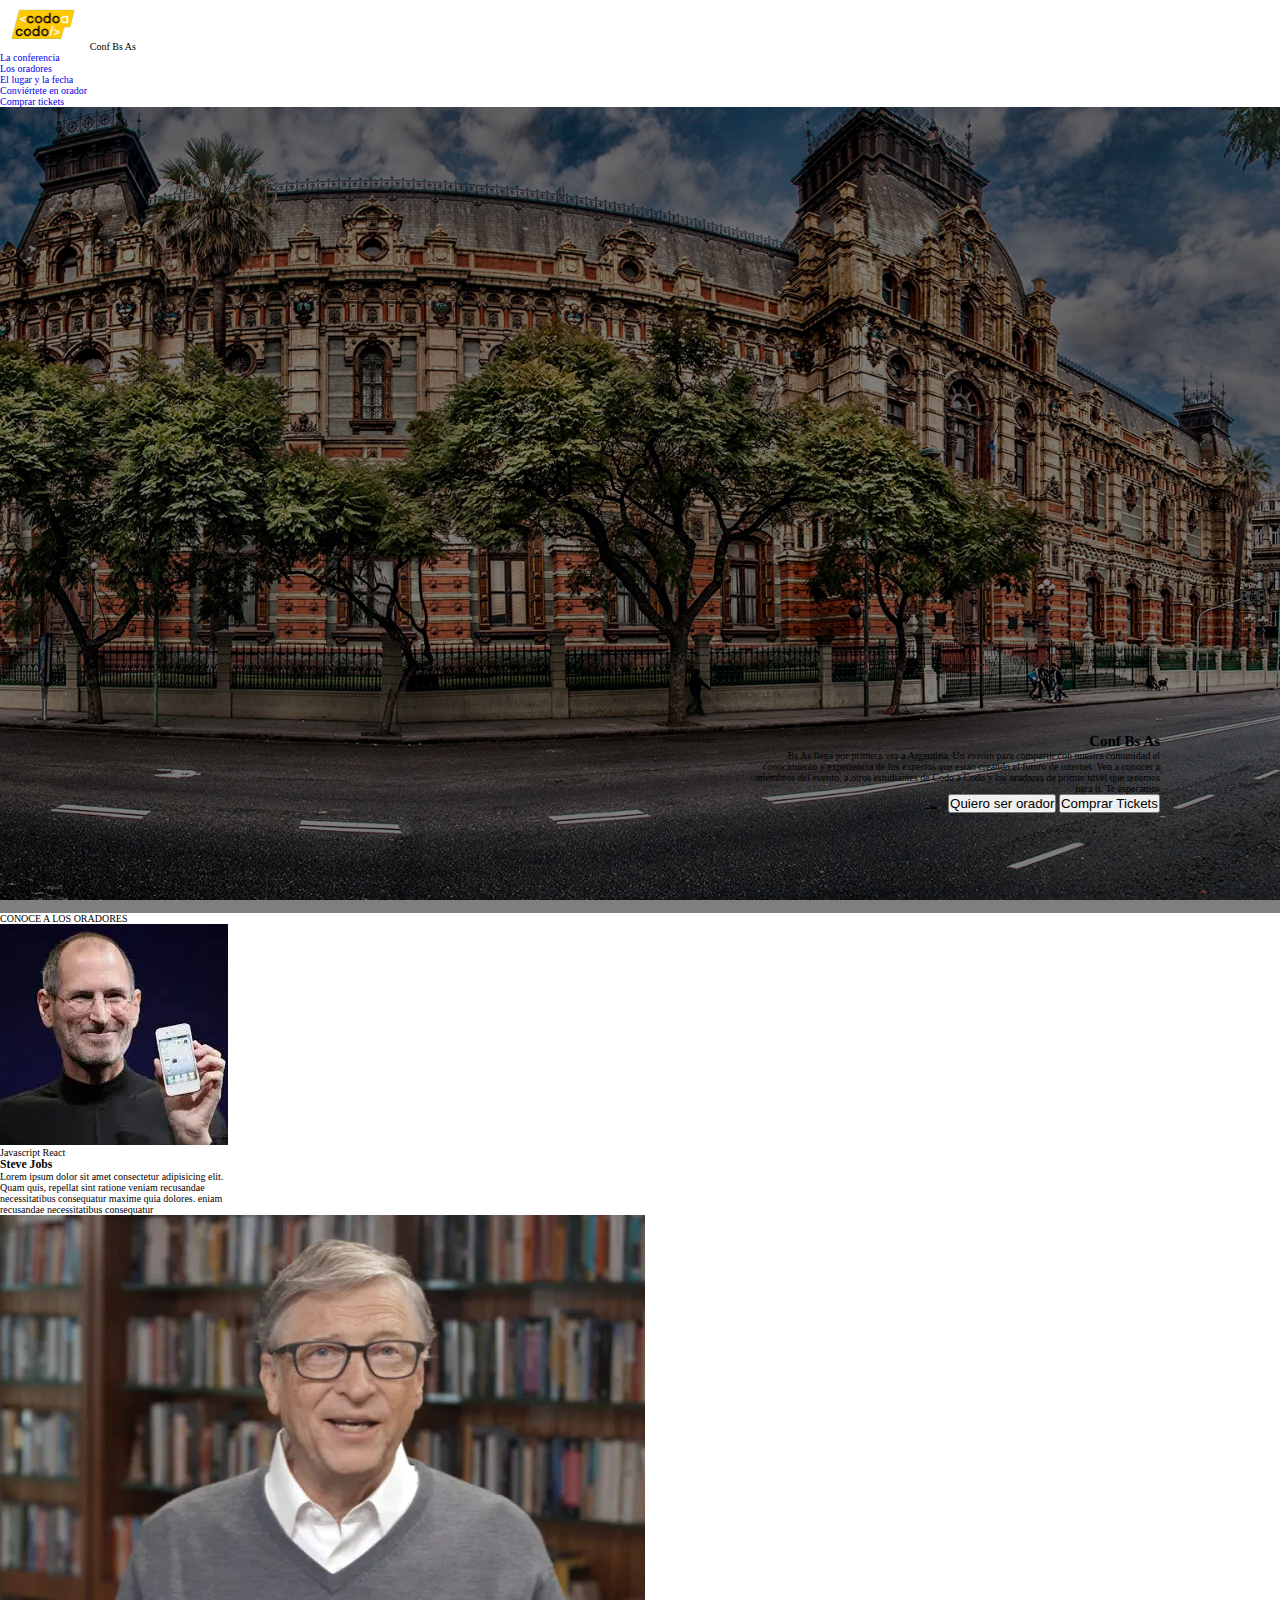
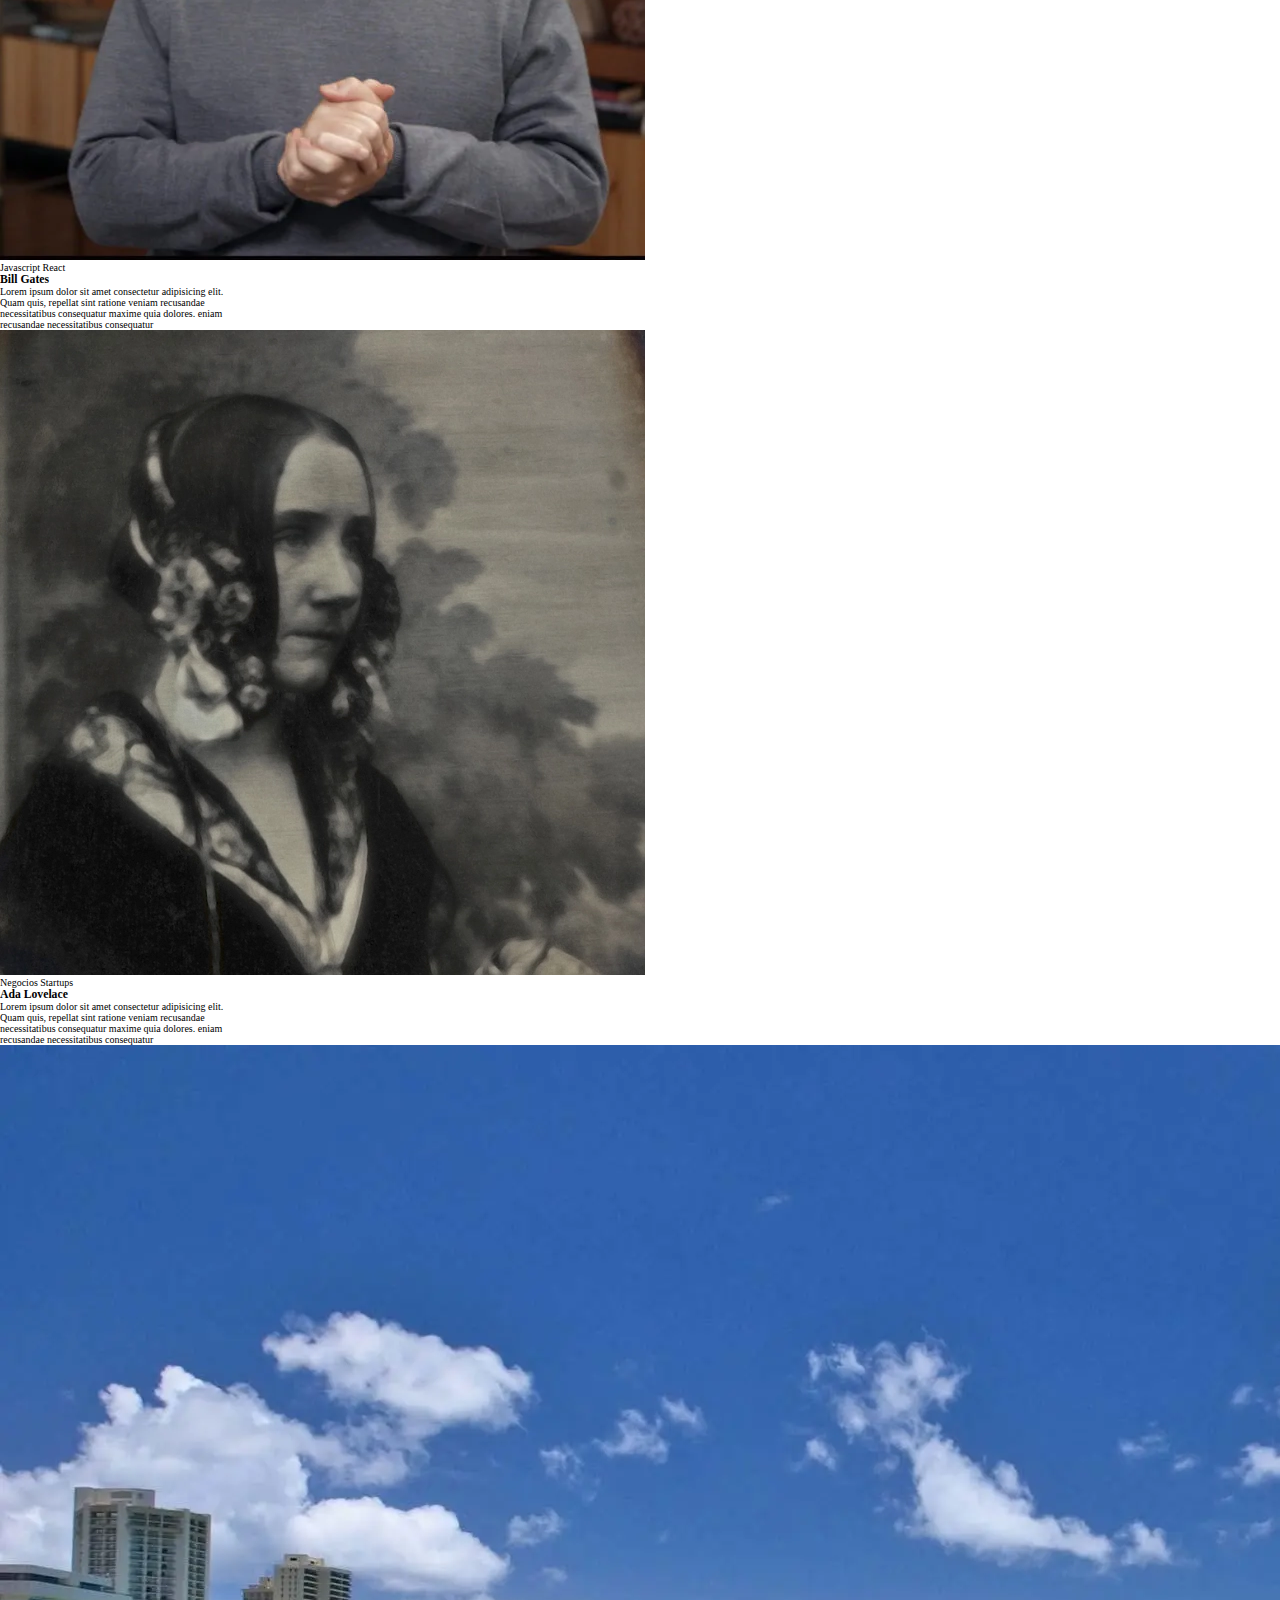
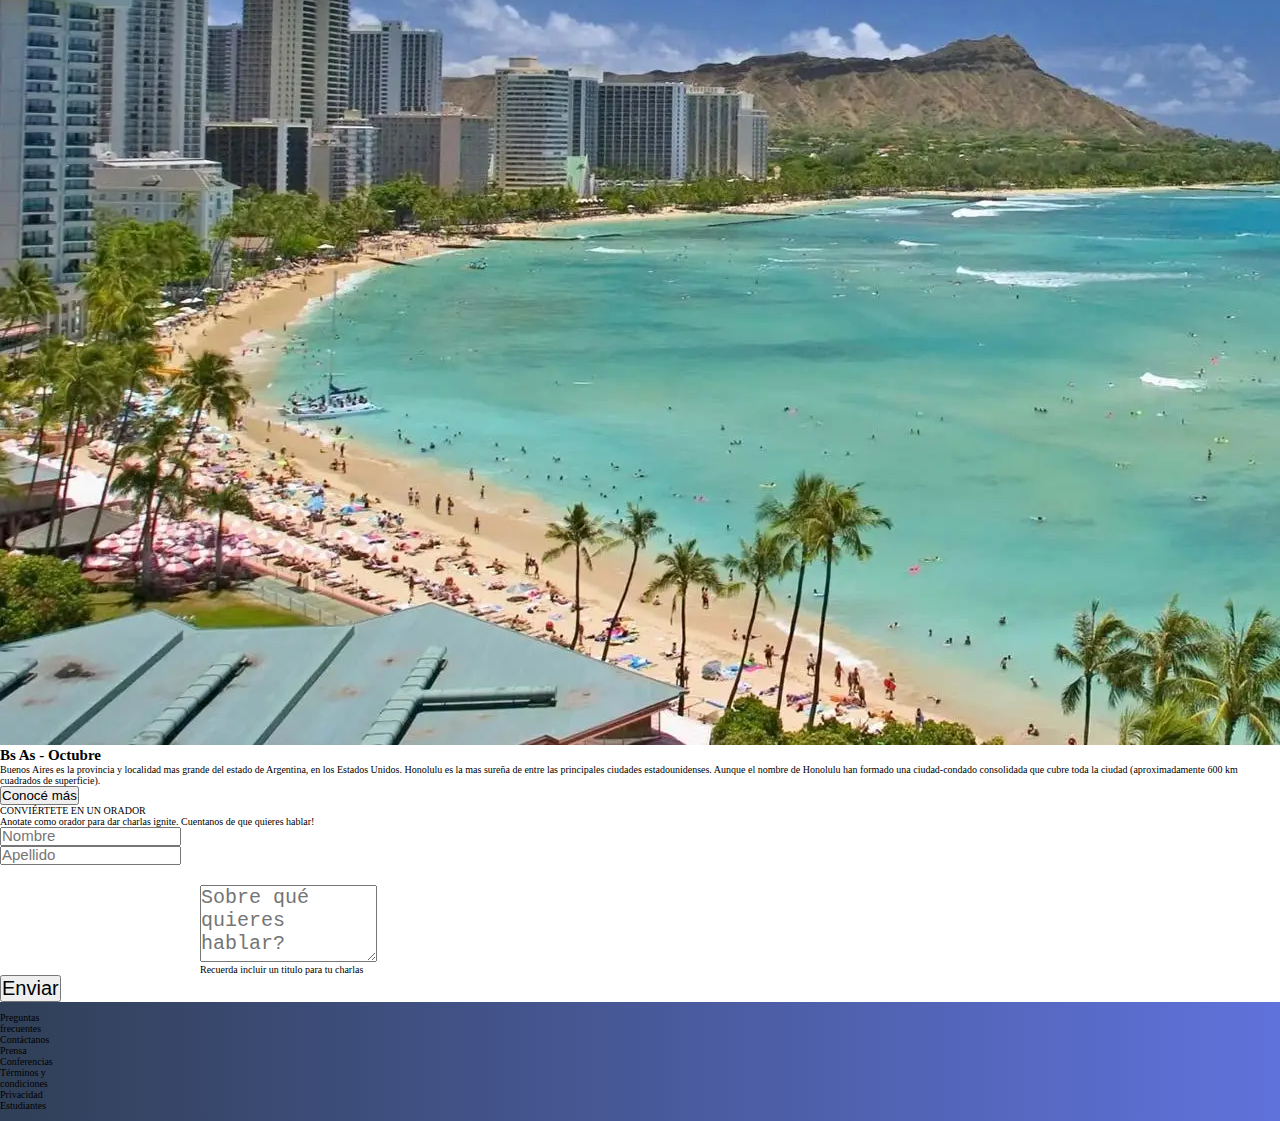
<file: index.html>
<!DOCTYPE html>
<html lang="en">
<head>
    <meta charset="UTF-8">
    <meta http-equiv="X-UA-Compatible" content="IE=edge">
    <meta name="viewport" content="width=device-width, initial-scale=1.0">
    <link href="https://cdn.jsdelivr.net/npm/bootstrap@5.0.2/dist/css/bootstrap.min.css" rel="stylesheet" integrity="sha384-EVSTQN3/azprG1Anm3QDgpJLIm9Nao0Yz1ztcQTwFspd3yD65VohhpuuCOmLASjC" crossorigin="anonymous">
    <link rel="stylesheet" href="./css/style.css">
    <title>Proyecto Integrador codo a codo</title>
</head>
<body>

  <nav class="navbar navbar-expand-lg navbar-dark bg-dark">
        <div class="container">
          <img src="./assets/icons/codoacodo.png" alt="logo codo a codo"  height="50px" class="d-inline-block align-text-top">
            <span class="text-white fs-3">Conf Bs As</span>     
          <div class="collapse navbar-collapse d-flex justify-content-end" id="navbarNav">
            <ul class="navbar-nav fs-4">
              <li class="nav-item">
                <a class="nav-link active " aria-current="page" href="#">La conferencia</a>
              </li>
              <li class="nav-item">
                <a class="nav-link " href="#">Los oradores</a>
              </li>
              <li class="nav-item">
                <a class="nav-link " href="#">El lugar y la fecha</a>
              </li>
              <li class="nav-item">
                <a class="nav-link" href="./pages/convierteteEnOrador.html">Conviértete en orador</a>
              </li>
              <li class="nav-item">
                <a class="nav-link text-success active fw-bold" href="#">Comprar tickets</a>
              </li>
            </ul>
          </div>
        </div>
  </nav>
     <main>
      <section class="principal">
              <div class="principal_subcontainer">
                <div>
                  <h2 class="text-white fs-1 principal_titulo">Conf Bs As</h2>
                </div>
                <div>
                <p class="text-white fs-4">Bs As llega por primera vez a Argentina. Un evento para compartir con nuestra comunidad el conocimiento y experiencia de los expertos que estan creando el futuro de internet. Ven a conocer a miembros del evento, a otros estudiantes de Codo a Codo y los oradores de primer nivel que tenemos para ti. Te esperamos</p>
              </div>
                <div>
                  <button class="btn btn-outline-light btn-lg">Quiero ser orador</button> 
                  <button class="btn btn-success btn-lg">Comprar Tickets</button>
                </div>
              </div>
      </section>
      <section class="principal2">
        <div class="principal2_subcontainer">
          <span class="fs-4 d-block text-center p-1 ">CONOCE A LOS</span>
          <span class="fs-1 text-center d-block">ORADORES</span> 
        </div>
        <div class="row justify-content-center gap-4 ms-0 me-0 mb-5">
              <div class="card ajusteCard col-4 ps-0 pe-0" style="width: 25rem;">
                <img src="./assets/steve (1).webp" class="card-img-top" alt="Steve Jobs">
                <div class="card-body">
                  <span class="bg-warning fw-bold me-1 d-inline-block p-1" style="border-radius:5px">Javascript</span>
                  <span class="bg-info fw-bold text-white d-inline-block p-1" style="border-radius:5px">React</span>
                  <h3 class="card-title">Steve Jobs</h3>
                  <p class="card-text text-start">Lorem ipsum dolor sit amet consectetur adipisicing elit. Quam quis, repellat sint ratione veniam recusandae necessitatibus consequatur maxime quia dolores. eniam recusandae necessitatibus consequatur </p>
                </div>
              </div>
            
              <div class="card ajusteCard col-4 ps-0 pe-0" style="width: 25rem;">
                <img src="./assets/bill.webp" class="card-img-top" alt="Bill Gates">
                <div class="card-body">
                  <span class="bg-warning fw-bold me-1 d-inline-block p-1" style="border-radius:5px">Javascript</span>
                  <span class="bg-info fw-bold text-white d-inline-block p-1" style="border-radius:5px">React</span>
                  <h3 class="card-title">Bill Gates</h3>
                  <p class="card-text text-start">Lorem ipsum dolor sit amet consectetur adipisicing elit. Quam quis, repellat sint ratione veniam recusandae necessitatibus consequatur maxime quia dolores. eniam recusandae necessitatibus consequatur </p>
                </div>
              </div>

              <div class="card ajusteCard pe-0 col-4 ps-0 pe-0" style="width: 25rem;">
                <img src="./assets/ada.webp" class="card-img-top" alt="Ada Lovelace">
                <div class="card-body">
                  <span class="bg-secondary text-white fw-bold me-1 d-inline-block p-1" style="border-radius:5px">Negocios</span>
                  <span class="bg-danger fw-bold text-white d-inline-block p-1" style="border-radius:5px">Startups</span>
                  <h3 class="card-title">Ada Lovelace</h3>
                  <p class="card-text text-start">Lorem ipsum dolor sit amet consectetur adipisicing elit. Quam quis, repellat sint ratione veniam recusandae necessitatibus consequatur maxime quia dolores. eniam recusandae necessitatibus consequatur </p>
                </div>
              </div>
            

        </div>  

        
      </section>
      <section class="mb-4" >
          <div class="row ms-0 me-0">
              <div class="col-6 pe-0 ps-0">
                <img src="./assets/honolulu.webp" alt="imágen de playa" class="img-fluid">
              </div>
              <div class="col-6 pe-0 ps-0 bg-secondary">
                <div class="text-white m-4">  
                  <h2 class="">Bs As - Octubre</h2>
                  <p class="fs-4">Buenos Aires es la provincia y localidad mas grande del estado de Argentina, en los Estados Unidos. Honolulu es la mas sureña de entre las principales ciudades estadounidenses. Aunque el nombre de Honolulu han formado una ciudad-condado consolidada que cubre toda la ciudad (aproximadamente 600 km cuadrados de superficie).</p>
                  <button class="btn btn-outline-light btn-lg">Conocé más</button>
                </div>
              </div>
          </div>
      </section>
      <section>
        <div class="principal2_subcontainer">
          <span class="fs-4 d-block text-center p-1">CONVIÉRTETE EN UN</span>
          <span class="fs-1 text-center d-block">ORADOR</span> 
          <p class="text-center fs-4">Anotate como orador para dar <span class="subrayadoEspecial">charlas ignite</span>. Cuentanos de que quieres hablar!</p>
        </div>
        <form class="container ps-4 pe-5">
        <div class="row justify-content-center">
          <div class="col-6 sizeInput">
            <input type="text" class="form-control" placeholder="Nombre" aria-label="First name">
          </div>
          <div class="col-6 sizeInput">
            <input type="text" class="form-control" placeholder="Apellido" aria-label="Last name">
          </div>
        </div>
        <div class="row justify-content-center">
          <div class="col sizeTextArea"> 
            <textarea name="descripciónTemaGenerico" id="descripciónTemaGenerico" cols="20" rows="5" class="form-control" placeholder="Sobre qué quieres hablar?" aria-label="First name"></textarea>
            <div id="recordatorioTematica" class="form-text">Recuerda incluir un titulo para tu charlas</div>
          </div>
        </div>
        <div class="row justify-content-center mb-4">
          <div class="d-grid sizeButton mt-3">
              <button class="btn btn-success btn-lg agrandarBoton">Enviar</button>
          </div>
        </div>
      </form>
      </section>

    </main> 
   
    <footer class="container-fluid me-0 ms-0 ps-0 pe-0 ">
            <ul class="navbar d-flex justify-content-center align-items-center flex-row fs-5 estiloul mb-0 text-white">
              <li class="nav-item  widthPalabralarga">Preguntas frecuentes</li>
              <li class="nav-item ">Contáctanos</li>
              <li class="nav-item ">Prensa</li>
              <li class="nav-item ">Conferencias</li>
              <li class="nav-item  widthPalabralarga">Términos y condiciones</li>
              <li class="nav-item ">Privacidad</li>
              <li class="nav-item ">Estudiantes</li>
            </ul>
     </footer>
    <script src="https://cdn.jsdelivr.net/npm/bootstrap@5.0.2/dist/js/bootstrap.bundle.min.js" integrity="sha384-MrcW6ZMFYlzcLA8Nl+NtUVF0sA7MsXsP1UyJoMp4YLEuNSfAP+JcXn/tWtIaxVXM" crossorigin="anonymous"></script>
</body>
</html>
</file>
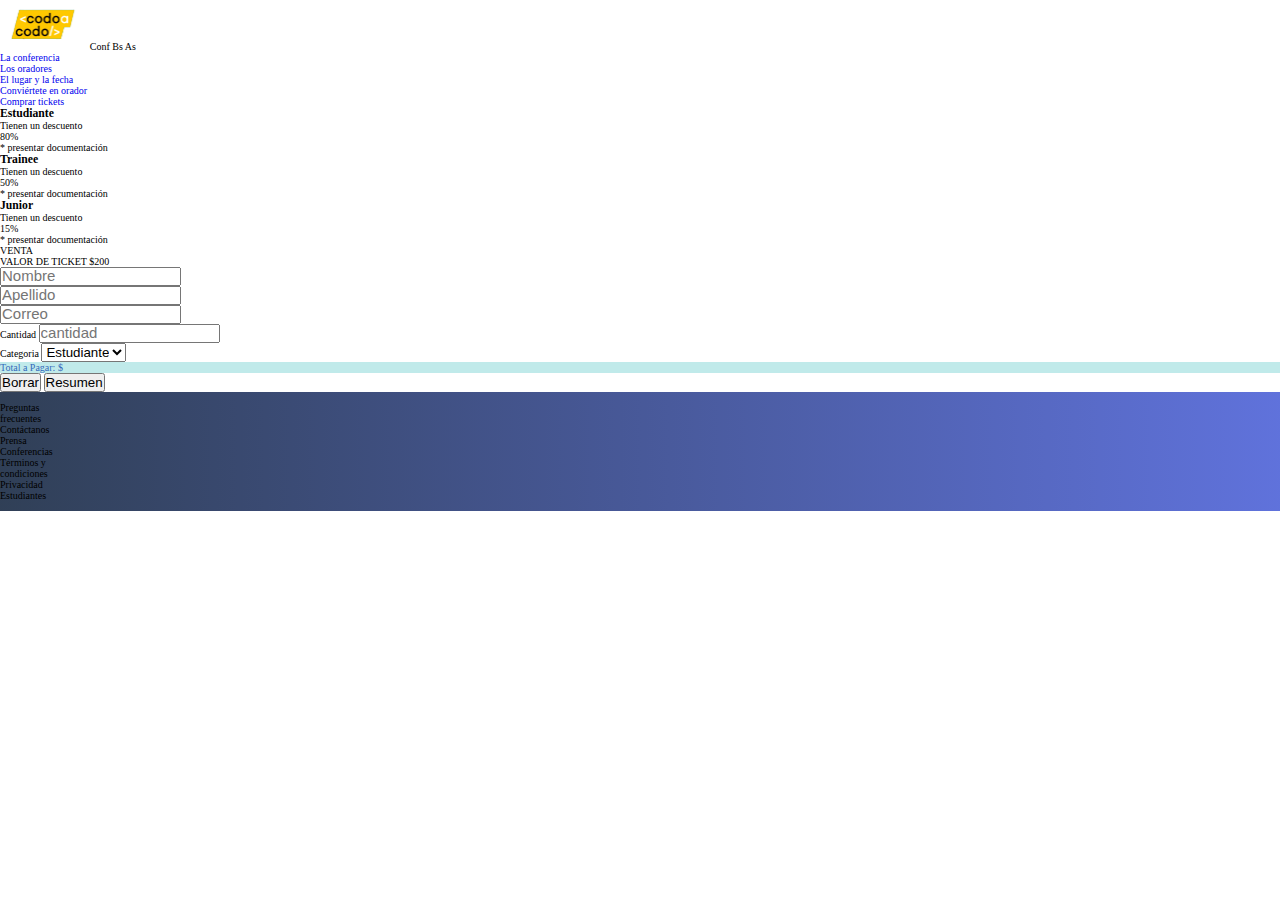
<file: pages/convierteteEnOrador.html>
<!DOCTYPE html>
<html lang="en">
<head>
    <meta charset="UTF-8">
    <meta http-equiv="X-UA-Compatible" content="IE=edge">
    <meta name="viewport" content="width=device-width, initial-scale=1.0">
    <link href="https://cdn.jsdelivr.net/npm/bootstrap@5.0.2/dist/css/bootstrap.min.css" rel="stylesheet" integrity="sha384-EVSTQN3/azprG1Anm3QDgpJLIm9Nao0Yz1ztcQTwFspd3yD65VohhpuuCOmLASjC" crossorigin="anonymous">
    <link rel="stylesheet" href="../css/style.css">
    <title>Proyecto Integrador codo a codo</title>
</head>
<body>

  <nav class="navbar navbar-expand-lg navbar-dark bg-dark">
        <div class="container">
          <img src="../assets/icons/codoacodo.png" alt="logo codo a codo"  height="50px" class="d-inline-block align-text-top">
            <span class="text-white fs-3">Conf Bs As</span>     
          <div class="collapse navbar-collapse d-flex justify-content-end" id="navbarNav">
            <ul class="navbar-nav fs-4">
              <li class="nav-item">
                <a class="nav-link" aria-current="page" href="../index.html">La conferencia</a>
              </li>
              <li class="nav-item">
                <a class="nav-link " href="#">Los oradores</a>
              </li>
              <li class="nav-item">
                <a class="nav-link " href="#">El lugar y la fecha</a>
              </li>
              <li class="nav-item">
                <a class="nav-link active" href="./pages/convierteteEnOrador.html">Conviértete en orador</a>
              </li>
              <li class="nav-item">
                <a class="nav-link text-success active fw-bold" href="#">Comprar tickets</a>
              </li>
            </ul>
          </div>
        </div>
  </nav>
     <main class="container">
        <div class="d-flex justify-content-center gap-3 text-center mt-5">
            <div class="border  border-info p-4 ">
                <h3>Estudiante</h3>
                <p class="fs-4">Tienen un descuento</p>
                <p class="fw-bold fs-4">80%</p>
                <p class="fs-5"> * presentar documentación</p>
            </div>
            <div class="border  border-info p-4 ">
                <h3>Trainee</h3>
                <p class="fs-4">Tienen un descuento</p>
                <p class="fw-bold fs-4">50%</p>
                <p class="fs-5 fw-light"> * presentar documentación</p>
            </div>
            <div class="border  border-warning p-4">
                <h3>Junior</h3>
                <p class="fs-4">Tienen un descuento</p>
                <p class="fw-bold fs-4">15%</p>
                <p class="fs-5 fw-light"> * presentar documentación</p>
            </div>
        </div>
        <p class="text-center fs-5 mt-2 mb-0">VENTA</p>
        <p class="text-center fs-1">VALOR DE TICKET $200</p>
        
        <form action="">
        
        <div class="row g-3 justify-content-center ">
            <div class="w-25 input-group-lg">
              <input type="text" class="form-control" placeholder="Nombre" aria-label="Nombre" id="nombre">
            </div>
            <div class="w-25 input-group-lg">
              <input type="text" class="form-control" placeholder="Apellido" aria-label="Apellido" id="apellido">
            </div>
        </div>    
        
        <div class="row g-3 justify-content-center mt-2">
            <div class="w-50 input-group-lg">
              <input type="email" class="form-control" placeholder="Correo" aria-label="Correo" id="email">
            </div>    
        </div>
        <div class="row g-3 justify-content-center mt-2">
            <div class="w-25 input-group-lg">
              <label for="cantidad" class="form-label fs-4">Cantidad</label>
              <input type="number" class="form-control" id="cantidad" placeholder="cantidad" id="cantidad">
            </div> 
            <div class="w-25 input-group-lg">
                <label for="cantidad" class="form-label fs-4">Categoria</label>

                <select class="form-select" aria-label="Default select example" id="categoria">
                    <option selected>Estudiante</option>
                    <option value="Trainee">Trainee</option>
                    <option value="Junior">Junior</option>
                  </select>
            </div> 
               
        </div>
        <div class="row g-3 justify-content-center mt-2 ">
            <div class="w-50 fondoTotal">
                <p class="p-3 mb-0 fs-4" id="total">Total a Pagar: $</p>
            </div>               
        </div>

        <div class="d-flex gap-2 justify-content-center mt-5 mb-4">
          <button class="btn btn-success w-25 btn-lg" type="reset">Borrar</button>
          <button class="btn btn-success w-25 btn-lg" type="button" id="resumen">Resumen</button>
        </div>
    
      </form>
     
    




        
       
        

    </main> 
   
    <footer class="container-fluid me-0 ms-0 ps-0 pe-0 ">
            <ul class="navbar d-flex justify-content-center align-items-center flex-row fs-5 estiloul mb-0 text-white">
              <li class="nav-item  widthPalabralarga">Preguntas frecuentes</li>
              <li class="nav-item ">Contáctanos</li>
              <li class="nav-item ">Prensa</li>
              <li class="nav-item ">Conferencias</li>
              <li class="nav-item  widthPalabralarga">Términos y condiciones</li>
              <li class="nav-item ">Privacidad</li>
              <li class="nav-item ">Estudiantes</li>
            </ul>
     </footer>
    <script src="../js/index.js"></script>
    <script src="https://cdn.jsdelivr.net/npm/bootstrap@5.0.2/dist/js/bootstrap.bundle.min.js" integrity="sha384-MrcW6ZMFYlzcLA8Nl+NtUVF0sA7MsXsP1UyJoMp4YLEuNSfAP+JcXn/tWtIaxVXM" crossorigin="anonymous"></script>
</body>
</html>
</file>
<file: css/style.css>
* {
    margin: 0;
    padding: 0;
    box-sizing: border-box;
}

html {
    font-size: 62.5%;
}

a {
    text-decoration: none;
}

ul , ol , li {
    list-style-type: none;
}

article h1 {
    position: absolute;
}

article {
    position: relative;
}

.principal {
    background:rgba(0, 0, 0, 0.5) url(../assets/avCordoba.webp);
    background-blend-mode:darken;
    background-attachment:fixed;  
    background-size:cover;
    width: 100%;
    height: 89.5vh;
    position: relative;
}

.principal2{
    position: relative;
}

.principal_subcontainer{
        position: absolute;
        text-align: right;
        left: 75rem;
        bottom: 10rem;
        right: 12rem;   
}

.color_compra {
        color: #2cc029;
}

textarea::placeholder {
    font-size: 2rem;
  }

input::placeholder{
    font-size: 1.5rem;
}


.sizeInput{
    width: 32%;
}

.sizeTextArea {
    margin-left: 20em;
    margin-right: 20em;
    margin-top: 2em;
}

.sizeButton{
    width: 64%;
}

.agrandarBoton{
    font-size: 2rem;
}

.subrayadoEspecial{
    border-bottom: 1px dotted black;
}

.estiloul{
    padding-top: 1em;
    padding-bottom: 1em;   
    gap:7em;
    background-image: linear-gradient(to right, rgba(13, 31, 58, 0.856), rgba(40, 65, 207, 0.74));
}

.widthPalabralarga{
    width:5em ;
}

.fondoTotal{
    background-color: #C0EAEA;
}

#total{
    color:#356BBB;
}
</file>
